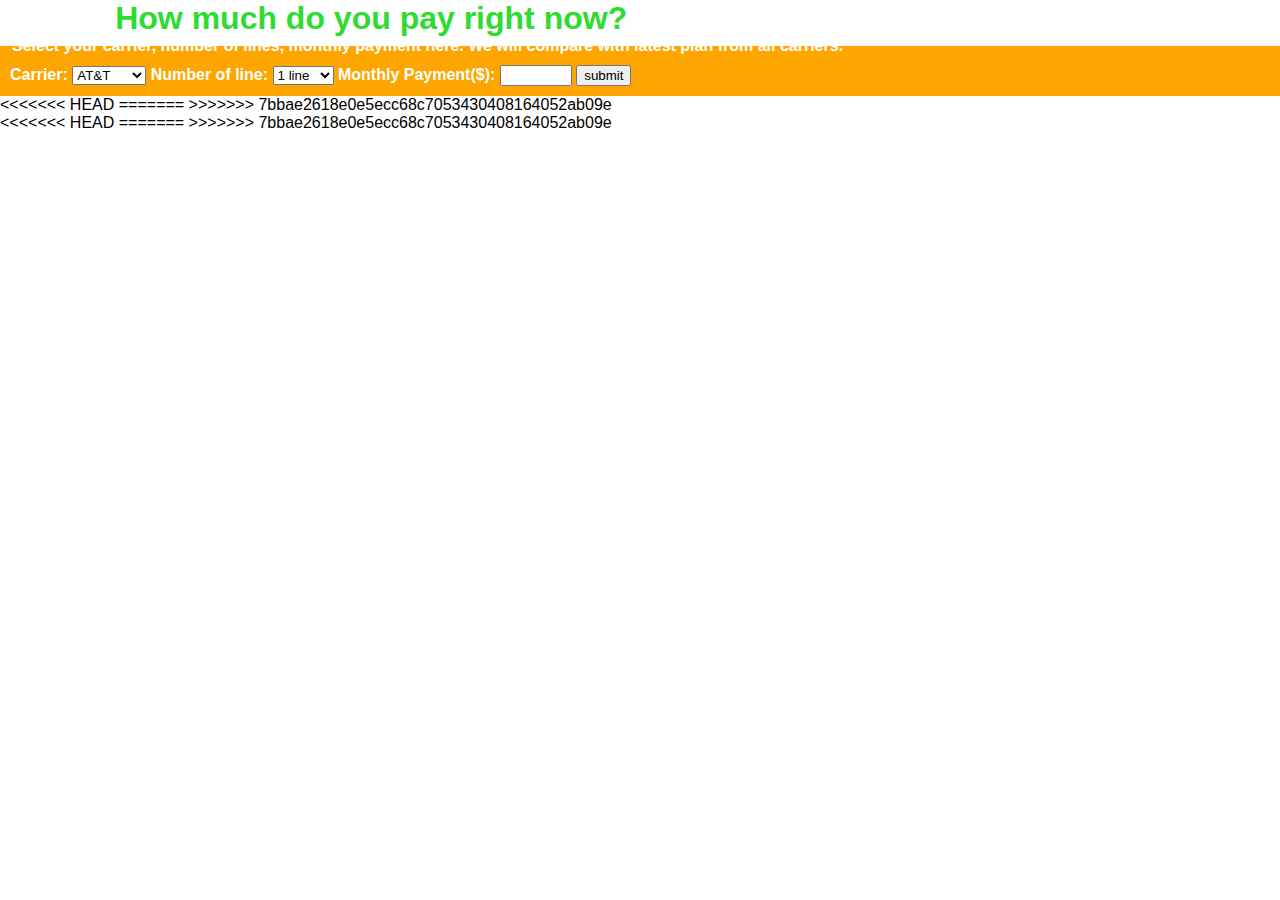
<file: user.html>
<!DOCTYPE html>
<html>
<head>
  <meta charset="utf-8">
  <link rel="stylesheet" href="style.css">
  <title>Compare Plans</title>
</head>
<body>
  <h1>How much do you pay right now?</h1>

  <form id="form">
<fieldset>
  <legend>Select your carrier, number of lines, monthly payment here. We will compare with latest plan from all carriers. </legend>
<label>Carrier:</label>
  <select name="carrier" id="carrier">
    <option id="att" value="att">AT&amp;T</option>
    <option id="verizon" value="verizon">Verizon</option>
    <option id="t-mobile" value="t-mobile">T-Mobile</option>
    <option id="sprint" value="sprint">Sprint</option>
  </select>

<label>Number of line:</label>
  <select name="lines" id="lines">
    <option id="oneLine" value="oneLine">1 line</option>
    <option id="twoLine" value="twoLine">2 lines</option>
    <option id="threeLine" value="threeLine">3 lines</option>
    <option id="fourLine" value="fourLine">4 lines</option>
    <option id="fiveLine" value="fiveLine">5 lines</option>
  </select>

  <label for="monthlyPayment">Monthly Payment($):</label>
  <input type="number" id="monthlyPayment" min="0" max="1000" required>

  <input type="submit" value="submit" id="show-results">
</fieldset>
</form>


<<<<<<< HEAD
=======


>>>>>>> 7bbae2618e0e5ecc68c7053430408164052ab09e
  <div id = "chart">
    <table id = 'planTable'>
      <tr id = 'tableTitle'>
        <!-- <th></th>
        <th>AT&amp;T </th>
        <th>Verizon</th>
        <th>T-Mobile</th>
        <th>Sprint</th> -->
      </tr>
    </table>
    <tr id = 'results'>
    </div>
<<<<<<< HEAD
    <script type="text/javascript" src="app2.js"></script>
  </body>
  </html>
=======
    <!-- <script type="text/javascript" src="app2.js"></script>
  </body>
  </html> -->
>>>>>>> 7bbae2618e0e5ecc68c7053430408164052ab09e
</file>
<file: style.css>
*{
  font-family: 'Droid Sans', sans-serif;
  margin:0;
}

body{

}

.wrapper{

  width:100%;
  max-width: 960px;
  margin: 0 auto;
}

.flex-container{
  display: flex;
  flex-direction: column;
  background-image: url("phone.png");
  background-repeat: no-repeat;
  background-size:contain;
  min-height: 650px;
}
.flex-container-two{
  flex-basis: 440px;
  margin-top: 89px;
margin-left: 137px;
margin-right: 129px;
border-style: solid;
border-width: 8px;
border-radius: 11px;
background: white;
    overflow: scroll;
}
.one ul{
  display: flex;
      text-align: center;
          margin-left: -34px;

}
.one li{
  margin: 2px;
  flex-basis: 63px;
list-style: none;


}
.nav{
  background: orange;
height: 59px;
padding: 1px;
border-radius: 50%;
font-size: 17px;
color: #fff;
line-height: 58px;
text-align: center;
font-weight: 900;
}

#battery{
    padding-left: 310px;

}
.box{
  height: 88px;
  flex-basis: 600px;
  flex-grow: 1;
  flex-shrink: 1;

}

.one{
  /*background: red;*/
}
h1{
      color: #2EDB31;
          margin-left: 9%;
}
h2{
  color: 60584a;
font-size: 16px;
width: 450px;
justify-content: center;
text-align: center;
padding-right: 21px;
display: flex;
padding-left: 100px;
}
.two{
  /*background: blue;*/

  text-align: center;
}

.three{
  /*background: green;*/
  text-align: center;
  height: 61px;
}

.four{
  /*background: yellow;*/
  display: flex;
  justify-content: center;
}
.five{
  background: white;
  text-align: center;
  align-self: flex-end;
  line-height: 15;
  font-size: 10px;
}
.six{
  align-items: flex-start;
  color: ##3d3930;

}
p{
  margin:10px;
  padding:px;
}
canvas{
  height: 300px;
    width: 402px;
}

.chartfive{
      height: 71px;
      background: white;
      text-align: center;
      align-self: flex-end;
      line-height: 9;
      font-size: 10px;
}
.aboutfive{
  height: 175px;
  background: white;
  text-align: center;
  align-self: flex-end;
  line-height: 33;
  font-size: 10px;

}
a{
text-decoration: none;
font-size: 17px;
color: #fff;

}
.seven{
  flex-direction: row;
}

tr{
  justify-content: center;
      border-style: solid;
      background-color: #30294E;
      color: white;

}

td{
  border-style: solid;
      border-width: 2px;
      border-color: #989489;
      font-size: 12px;
      padding: 7px;
}


/* Dropdown Button */
fieldset{
  background-color: orange;
    color: white;
    padding: 10px;
    font-size: 16px;
    border: none;
    cursor: pointer;
    font-weight: bolder;
}



#imageOne{
  max-width: 100px;
}
h3{
font-size: 18px;
color: #3d3d75;
  margin-left: 7%;

}
#lineTwo{
  padding-bottom: 2%;
  margin-left: 11%;
}
/*button code made from:https://css-tricks.com/examples/ButtonMaker/#*/
.button {
   border-top: 1px solid #e0e0e0;
   background: #18ab27;
   background: -webkit-gradient(linear, left top, left bottom, from(#13f535), to(#18ab27));
   background: -webkit-linear-gradient(top, #13f535, #18ab27);
   background: -moz-linear-gradient(top, #13f535, #18ab27);
   background: -ms-linear-gradient(top, #13f535, #18ab27);
   background: -o-linear-gradient(top, #13f535, #18ab27);
   padding: 5px 10px;
   -webkit-border-radius: 14px;
   -moz-border-radius: 14px;
   border-radius: 14px;
   -webkit-box-shadow: rgba(0,0,0,1) 0 1px 0;
   -moz-box-shadow: rgba(0,0,0,1) 0 1px 0;
   box-shadow: rgba(0,0,0,1) 0 1px 0;
   text-shadow: rgba(0,0,0,.4) 0 1px 0;
   color: white;
   font-size: 14px;
   font-family: Helvetica, Arial, Sans-Serif;
   text-decoration: none;
   vertical-align: middle;
   }
.button:hover {
   border-top-color: #0d2c40;
   background: #0d2c40;
   color: #ccc;

   }
.button:active {
   border-top-color: #092030;
   background: #092030;
   }
#imageContainer{
  display: flex;
}
#imageOne{
  max-width: 250px;
    max-height: 250px;
    margin-left: 15px;

}
#login{
  color: #383559;
    font-size: 51px;
}
.loginLabel{

  color: #1db519;
font-size: 20px;
padding: 10px;
}
#aboutP:{
  font-size: 16px;
justify-content: flex-start;
}
</file>
